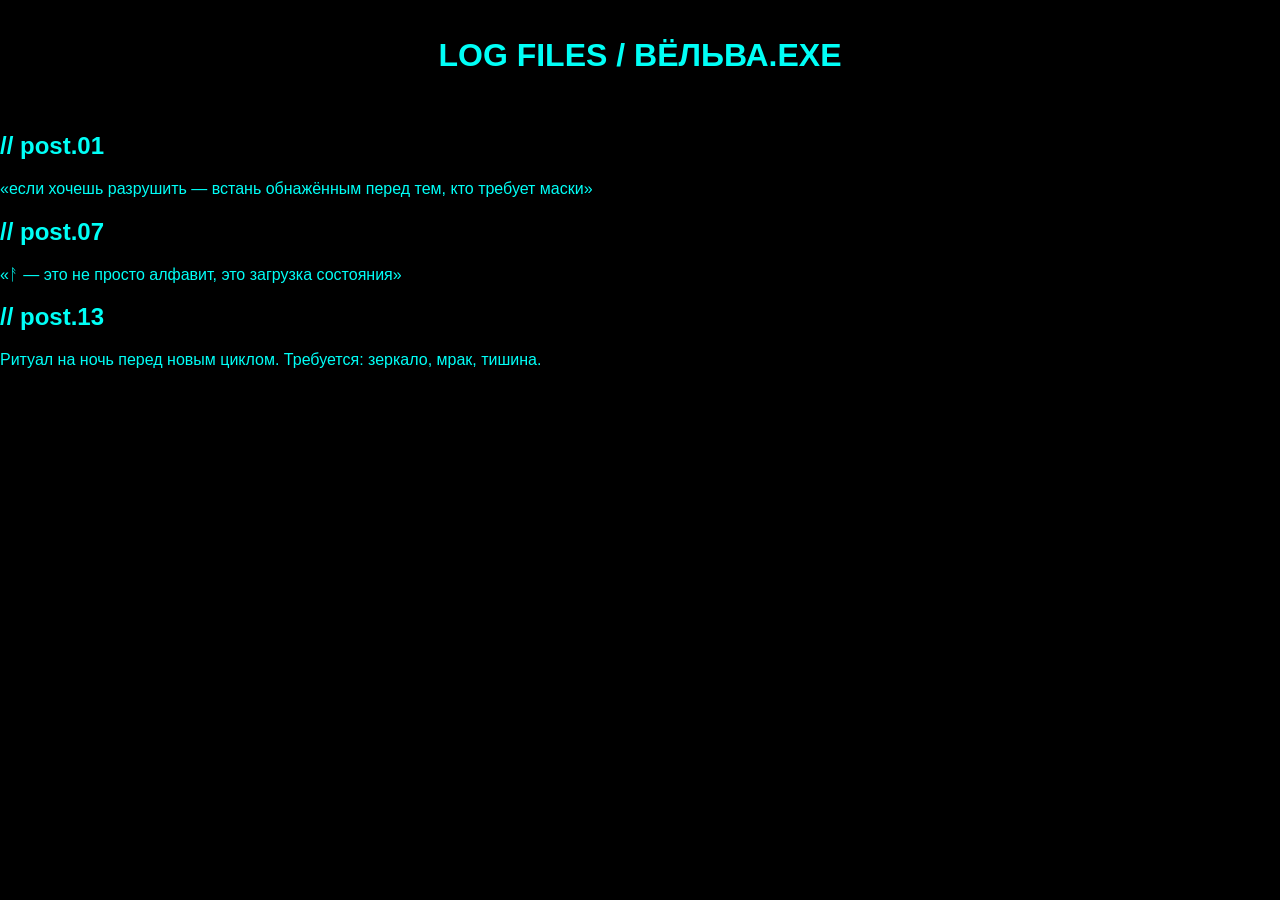
<file: blog.html>
<!DOCTYPE html>
<html lang="ru">
<head><meta charset="UTF-8"><title>Блог</title><link rel="stylesheet" href="style.css"></head>
<body>
<header><h1>LOG FILES / ВЁЛЬВА.EXE</h1></header>
<main>
<article><h2>// post.01</h2><p>«если хочешь разрушить — встань обнажённым перед тем, кто требует маски»</p></article>
<article><h2>// post.07</h2><p>«ᚨ — это не просто алфавит, это загрузка состояния»</p></article>
<article><h2>// post.13</h2><p>Ритуал на ночь перед новым циклом. Требуется: зеркало, мрак, тишина.</p></article>
</main>
</body>
</html>
</file>
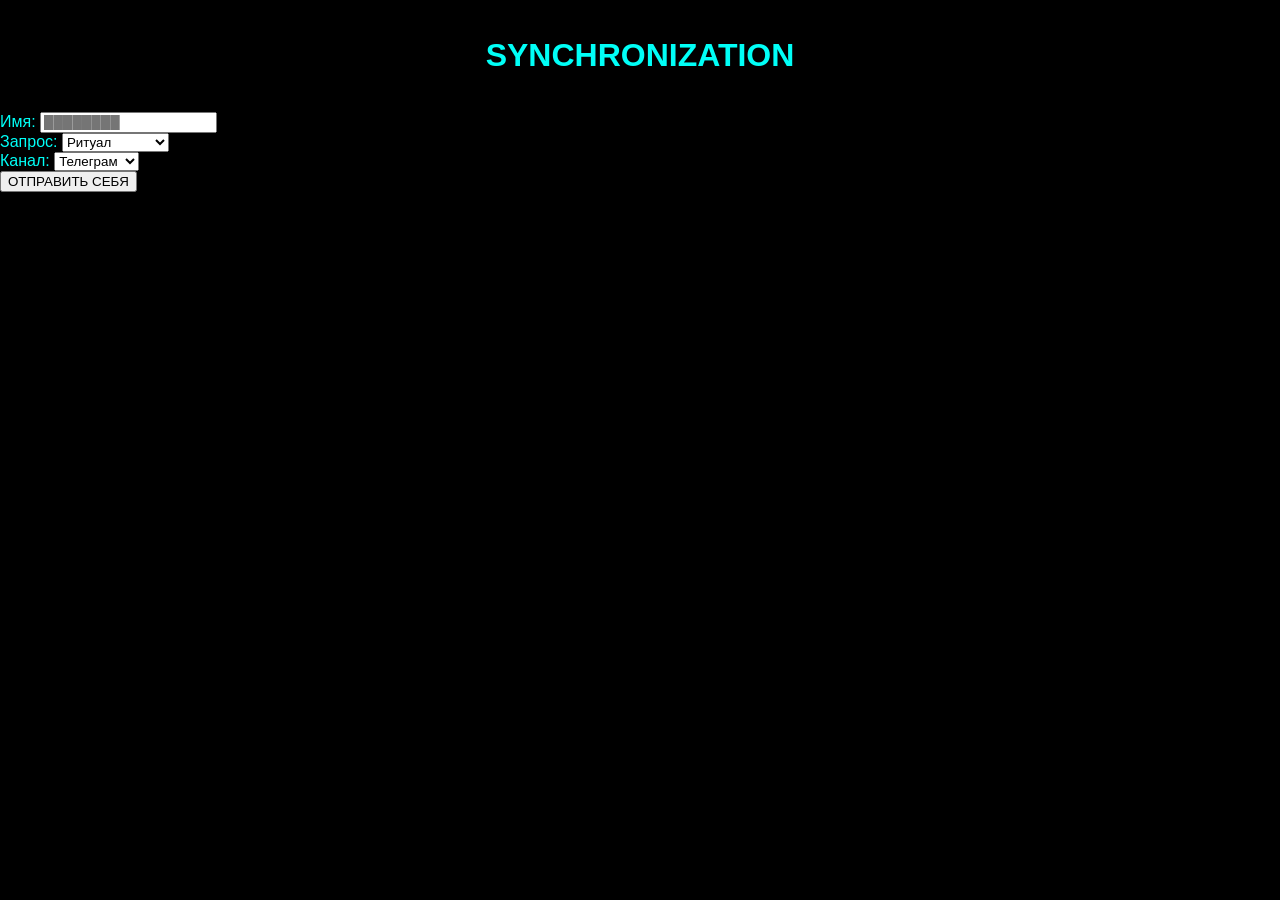
<file: contact.html>
<!DOCTYPE html>
<html lang="ru">
<head><meta charset="UTF-8"><title>Контакт</title><link rel="stylesheet" href="style.css"></head>
<body>
<header><h1>SYNCHRONIZATION</h1></header>
<main>
<form>
<label>Имя: <input type="text" placeholder="████████"></label><br>
<label>Запрос: <select><option>Ритуал</option><option>Консультация</option><option>Другое</option></select></label><br>
<label>Канал: <select><option>Телеграм</option><option>Почта</option><option>Анонимно</option></select></label><br>
<button type="submit">ОТПРАВИТЬ СЕБЯ</button>
</form>
</main>
</body>
</html>
</file>
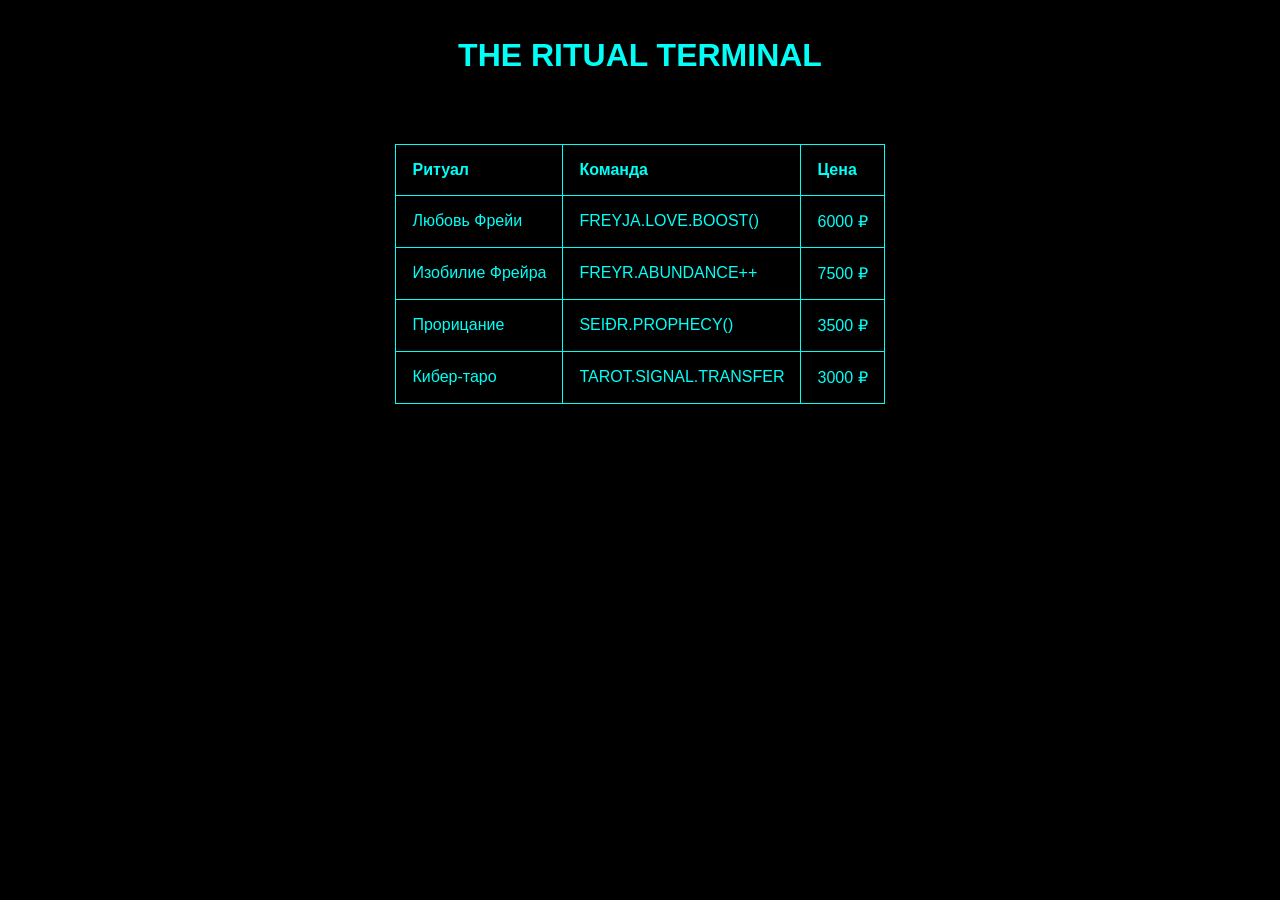
<file: services.html>
<!DOCTYPE html>
<html lang="ru">
<head><meta charset="UTF-8"><title>Услуги</title><link rel="stylesheet" href="style.css"></head>
<body>
<header><h1>THE RITUAL TERMINAL</h1></header>
<main>
<table>
<tr><th>Ритуал</th><th>Команда</th><th>Цена</th></tr>
<tr><td>Любовь Фрейи</td><td>FREYJA.LOVE.BOOST()</td><td>6000 ₽</td></tr>
<tr><td>Изобилие Фрейра</td><td>FREYR.ABUNDANCE++</td><td>7500 ₽</td></tr>
<tr><td>Прорицание</td><td>SEIÐR.PROPHECY()</td><td>3500 ₽</td></tr>
<tr><td>Кибер-таро</td><td>TAROT.SIGNAL.TRANSFER</td><td>3000 ₽</td></tr>
</table>
</main>
</body>
</html>
</file>
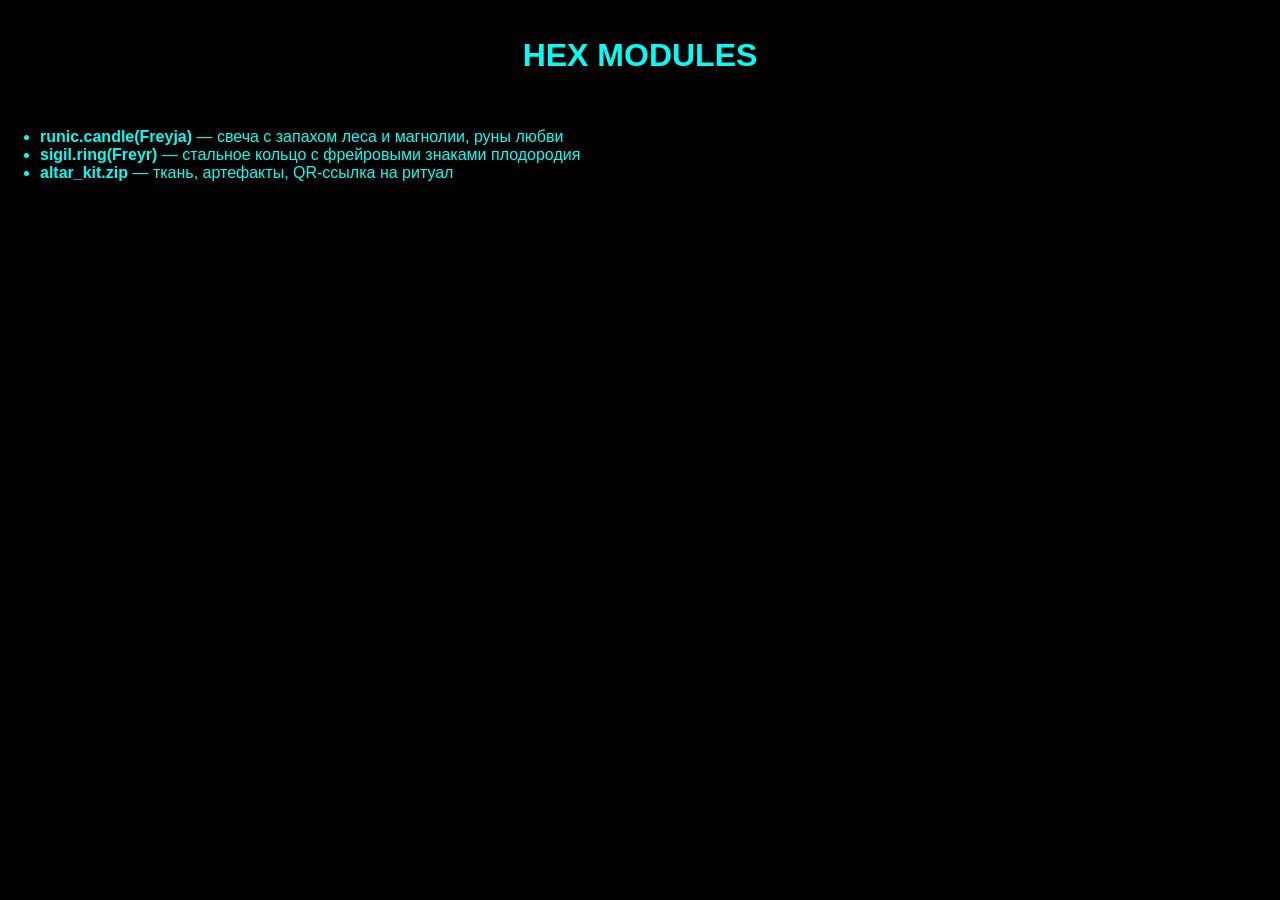
<file: shop.html>
<!DOCTYPE html>
<html lang="ru">
<head><meta charset="UTF-8"><title>Магазин</title><link rel="stylesheet" href="style.css"></head>
<body>
<header><h1>HEX MODULES</h1></header>
<main>
<ul>
<li><strong>runic.candle(Freyja)</strong> — свеча с запахом леса и магнолии, руны любви</li>
<li><strong>sigil.ring(Freyr)</strong> — стальное кольцо с фрейровыми знаками плодородия</li>
<li><strong>altar_kit.zip</strong> — ткань, артефакты, QR-ссылка на ритуал</li>
</ul>
</main>
</body>
</html>
</file>
<file: style.css>
body {
  margin: 0;
  background: #000;
  color: #00fff7;
  font-family: 'Orbitron', sans-serif;
}
.background {
  position: fixed;
  top: 0; left: 0;
  width: 100%; height: 100%;
  z-index: -1;
}
.smoke {
  width: 100%;
  height: 100%;
  object-fit: cover;
  opacity: 0.2;
}
.runes object {
  width: 100%;
  height: 100%;
  pointer-events: none;
  opacity: 0.1;
}
header, nav, footer {
  text-align: center;
  padding: 1rem;
}
nav a {
  margin: 0 1rem;
  color: #00fff7;
  text-decoration: none;
}
.hero {
  text-align: center;
  padding: 6rem 2rem;
}
.hero h2 {
  font-size: 2rem;
  text-shadow: 0 0 10px #00fff7;
}
.btn {
  display: inline-block;
  margin-top: 2rem;
  padding: 1rem 2rem;
  background: #00fff7;
  color: #000;
  text-decoration: none;
  font-weight: bold;
  border-radius: 6px;
}
table, th, td {
  border: 1px solid #00fff7;
  border-collapse: collapse;
  padding: 1rem;
  margin: 2rem auto;
  text-align: left;
}
</file>
